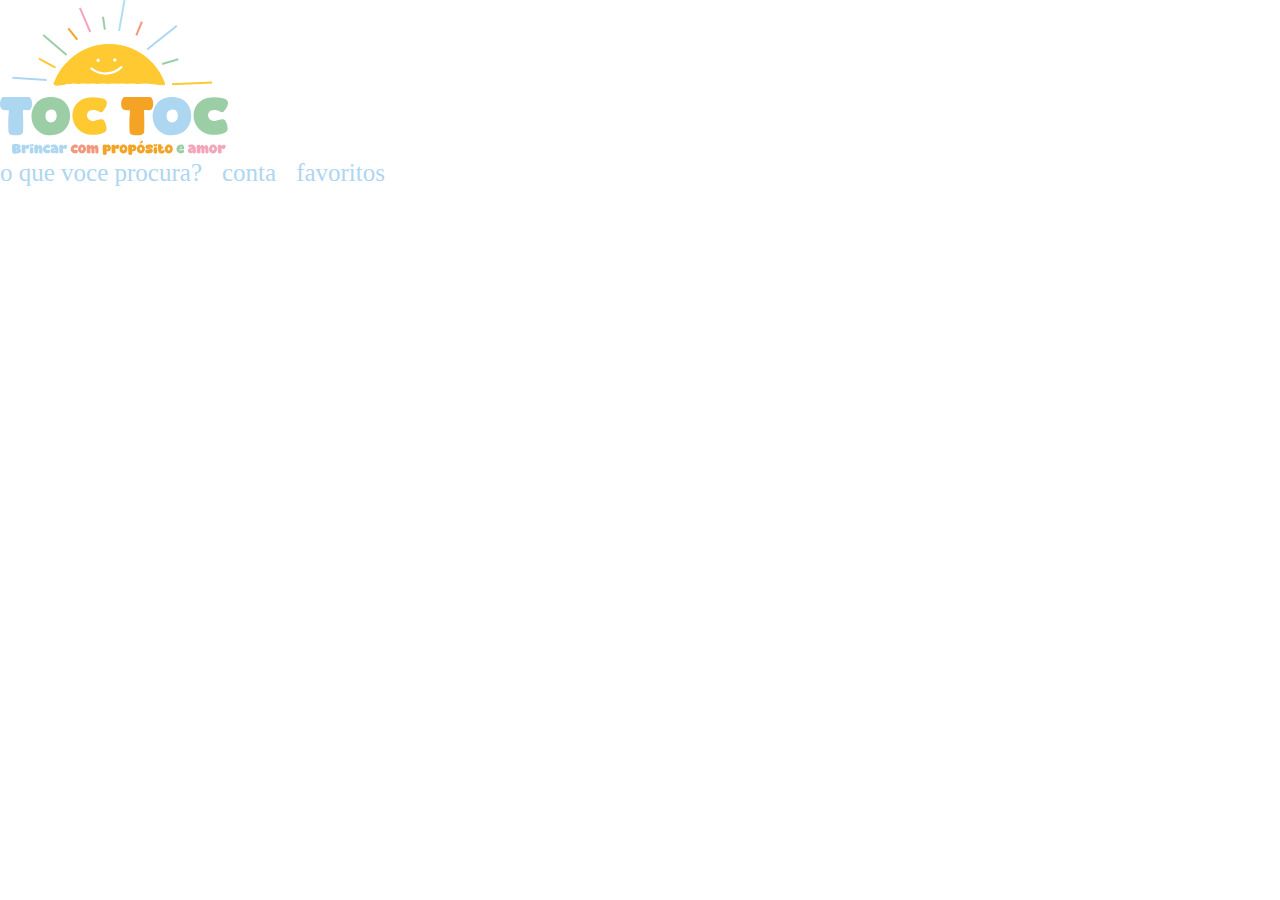
<file: index.html>
<!DOCTYPE html>
<html lang="en">
<head>
    <meta charset="UTF-8">
    <meta name="viewport" content="width=device-width, initial-scale=1.0">
    <title>TOCTOC</title>
    <!-- icone na guia de endereço -->
     <link rel="shortcut icon" href="./img/conteudo.svg" type="image/x-icon">

     <link rel="stylesheet" href="./style.css">

     <script src="./script.js" defer></script>
</head>
<body>
    <main>
        <header>
            <div>
            <img src="./img/conteudo.svg" alt="">
            <nav class="links">
              <a href="#">o que voce procura?</a>
              <a href="#">conta</a>
              <a href="#">favoritos</a>
             

            </nav>
            </div>
        </header>

    </main>
</body>
</html>
</file>
<file: style.css>
* {
    padding: 0;
    margin: 0;
    box-sizing: border-box;
}

:root {
    --branco: #fff;
    --preto: #000;
    --amarelo: #FFCA2E;
    --laranja: #F4A226;
    --verde: #98D9A9;
    --azul: #AED6F1;
}



body {
    background-color: var(--fundo-site);
    
}


/* HEADER */

header {
    width: 100%;
    background-color: #fff;
}

header>div.container-flex {
    display: flex;
    align-items: center;
    justify-content: space-between;
    height: 165px;
    background-color: #fff;
}

.container-flex {
    width: 85%;
    max-width: 1440px;
    margin: 0 auto;
}

#logo {
    width: 155px;
}

.links {
    /* para centralizar o menu */
    display: flex;
    align-items: center;
    gap: 20px;
}

.links a {
    font-size: 25px;
    color: var(--azul);
    text-decoration: none;
}

.links a:hover {
    color: var(--amarelo);
    border-bottom: 1px solid var(--amarelo);
}


#icone-barras,
#icone-x,
#menu_botao {
    display: none;
}

.banner {
    position: relative;
    width: 100%;
    overflow: hidden;
    margin-bottom: 200px;
}

.banner img {
    width: 100%;
    height: auto;
    object-fit: cover;
    min-height: 250px;
}

.container {
    display: flex;
    gap: 10px;
    /* espaço entre as imagens */
}

.container img {
    width: 150px;
    /* ajuste o tamanho */

}

#cate a {
    font-family: "Super Malibu", Regular;
    font-size: 64px;
    color: var(--preto);
    margin-left: 830px;
}

.banner {
    position: relative;
    width: 100%;
    overflow: hidden;
    margin-bottom: 200px;
}
</file>
